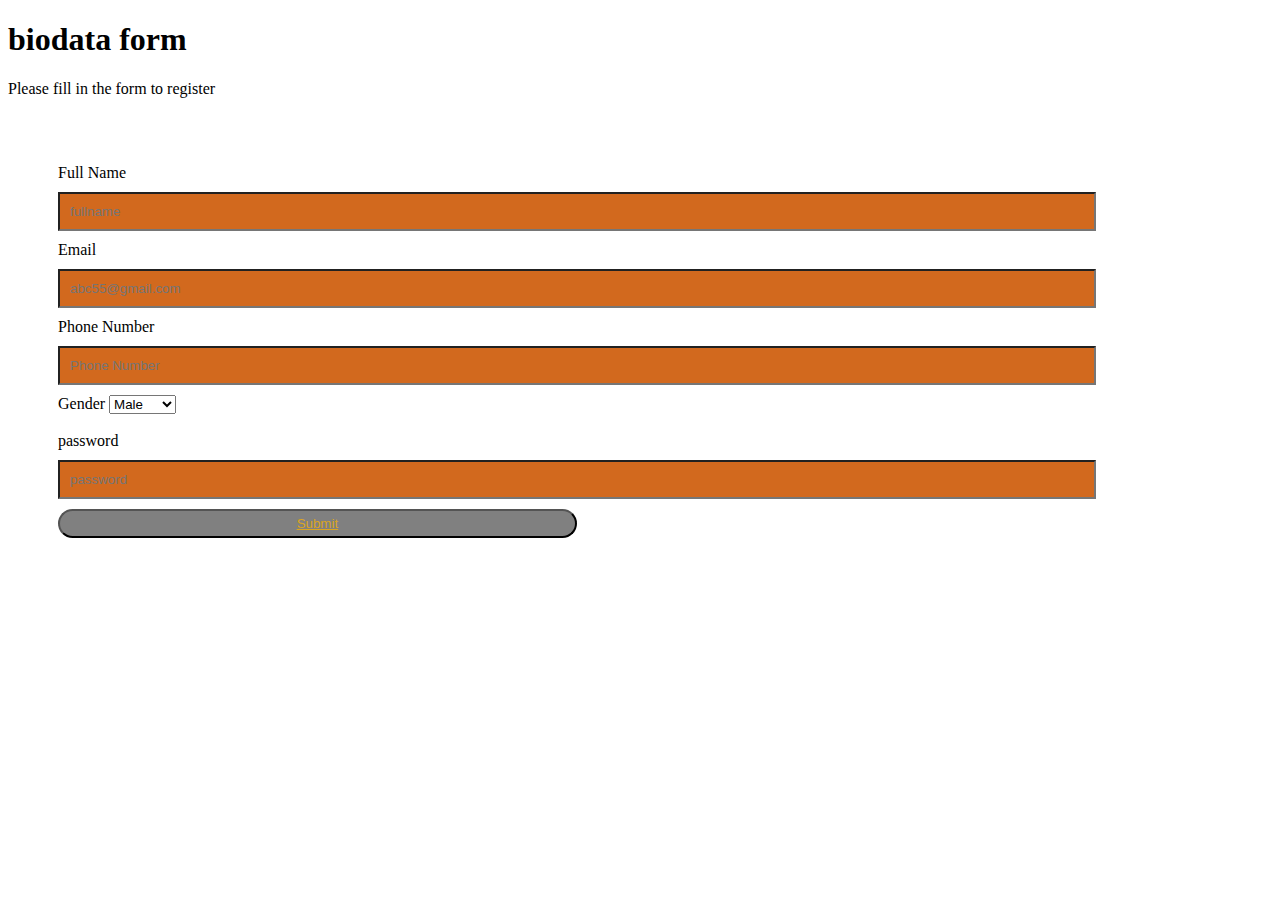
<file: index.html>
<!DOCTYPE html>
<html lang="en">
<head>
 <meta charset="UTF-8">
 <meta http-equiv="X-UA-Compatible" content="IE=edge">
 <meta name="viewport" content="width=device-width, initial-scale=1.0">
 <link rel="stylesheet" href="styles.css">
 <title>Form</title>
</head>
<body>
 <div>
<h1>biodata form</h1>
<p>Please fill in the form to register</p>
<form action="successPage.html">
 <div class="container">
  <label for="name">Full Name</label>
  <input type="text" required placeholder="fullname" name="first name" >

  <label for="email">Email</label>
  <input type="email" required placeholder="abc55@gmail.com" name="email" >

   <label for="phone number">Phone Number</label>
   <input type="text" required placeholder="Phone Number" name="number" id="number">
  
  <label for="gender">Gender</label>
  <select name="gender" id="gender">
   <option value="male">Male</option>
   <option value="female">Female</option>
  </select>
  <br>
    <br>
  <label for="password">password</label>
  <input type="password" required placeholder="password" name="password" id="password">

  <button type="submit" class="registerbtn">
   <a href="successpage.html">Submit</a>
  </button>
 </div>
</form>

</body>
</html>
</file>
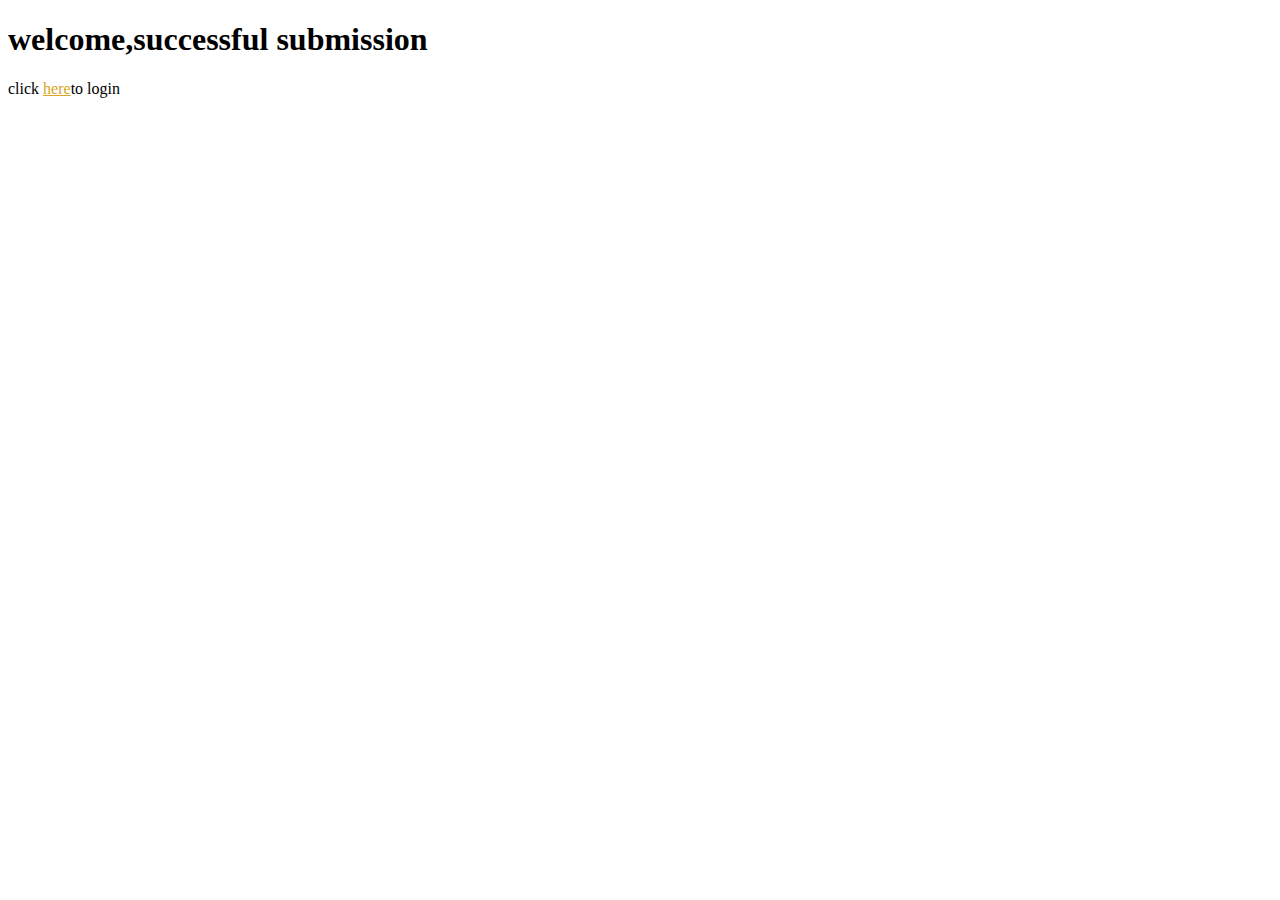
<file: successpage.html>
<!DOCTYPE html>
<html lang="en">

<head>
 <meta charset="UTF-8">
 <meta http-equiv="X-UA-Compatible" content="IE=edge">
 <meta name="viewport" content="width=device-width, initial-scale=1.0">
 <title>Success Page</title>
 <link rel="stylesheet" href="styles.css">
</head>

<body>
 <h1>welcome,successful submission</h1>
 <p>click <a href="index.html">here</a>to login
 </p>
 <p></p>
</body>

</html>
</file>
<file: styles.css>
* {
 box-sizing: border-box;
}

.container {
 width: 90%;
 padding: 50px;
}
 
a {
 color: goldenrod;
}

input {
 width: 100%;
 padding: 10px;
 margin-top: 10px;
 margin-bottom: 10px;
 background-color: chocolate;
}

.focus {
 background-color: darksalmon;
}

.registerbtn {
 width: 50%;
 padding: 5px;
 cursor: pointer;
 border-radius: 52px;
 background-color: grey;
}

.loginbtn {
 padding: 15px;
 border-radius: 52px;
 cursor: pointer;
}
</file>
